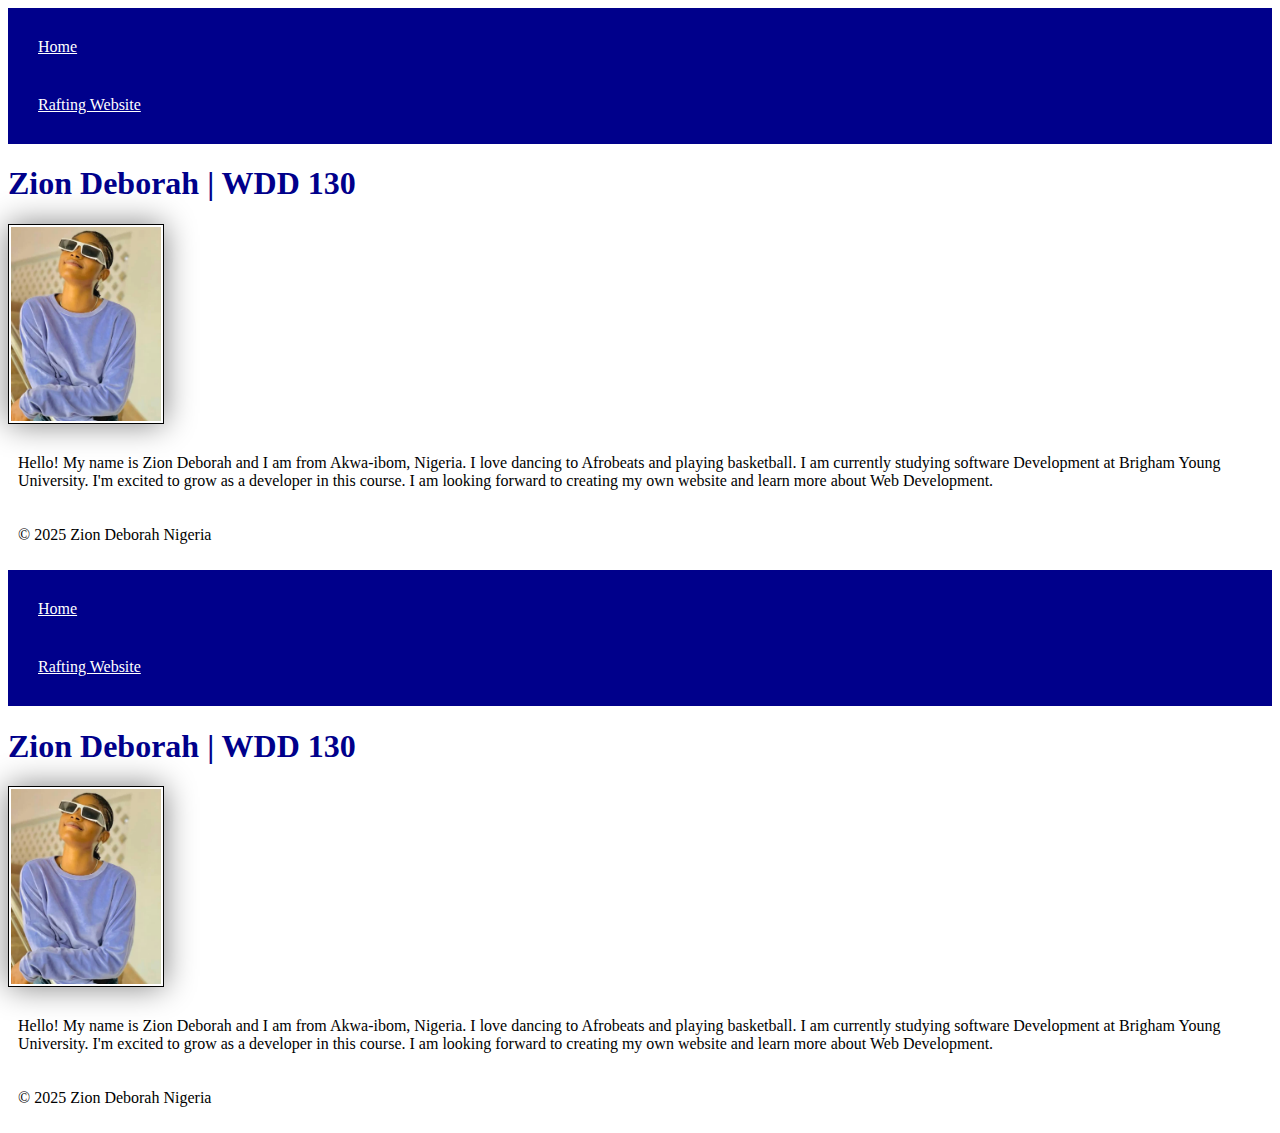
<file: index.html>
<!DOCTYPE html>
<html lang="en-US">


<head>
  <link rel="stylesheet" href="styles/styles.css">
  <meta charset="utf-8">
  <meta name="viewport" content="width=device-width, initial-scale=1.0">
  <title>Zion Deborah | WDD 130</title>
</head>

<body>
  <header>
    <nav>
      <a href="#">Home</a>
      <a href="wwr/">Rafting Website</a>
    </nav>
  </header>
  <main>
    <h1>Zion Deborah | WDD 130</h1>
    <img src="images/profile.jpg" alt="Hello, my name is Zion Deborah" width="200">
    <p>Hello! My name is Zion Deborah and I am from Akwa-ibom, Nigeria. I love dancing to Afrobeats and playing
      basketball. I am currently studying software Development at Brigham Young University. I'm excited to grow as a
      developer in this course. I am looking forward to creating my own website and learn more about Web Development.
    </p>
  </main>
  <footer>
    <p>&copy; 2025 Zion Deborah Nigeria</p>
  </footer>
</body>

</html>

<head>
  <meta charset="utf-8">
  <meta name="viewport" content="width=device-width, initial-scale=1.0">
  <title>Zion Deborah | WDD 130</title>
</head>

<body>
  <header>
    <nav>
      <a href="#">Home</a>
      <a href="wwr/">Rafting Website</a>
    </nav>
  </header>
  <main>
    <h1>Zion Deborah | WDD 130</h1>
    <img src="images/profile.jpg" alt="Hello, my name is Zion Deborah" width="200">
    <p>Hello! My name is Zion Deborah and I am from Akwa-ibom, Nigeria. I love dancing to Afrobeats and playing
      basketball. I am currently studying software Development at Brigham Young University. I'm excited to grow as a
      developer in this course. I am looking forward to creating my own website and learn more about Web Development.
    </p>
  </main>
  <footer>
    <p>&copy; 2025 Zion Deborah Nigeria</p>
  </footer>
</body>

</html>
</file>
<file: styles/styles.css>
nav {
    background-color: darkblue;
    padding: 10px;
}

nav a {
    color: white;
    display: block;
    padding: 20px;
}

h1 {
    color: darkblue;
}

img {
    width: 150px;
    height: auto;
    border: 1px solid black;
    padding: 2px;
    box-shadow: 0 0 30px gray;
}

p {
    padding: 10px;
}
</file>
